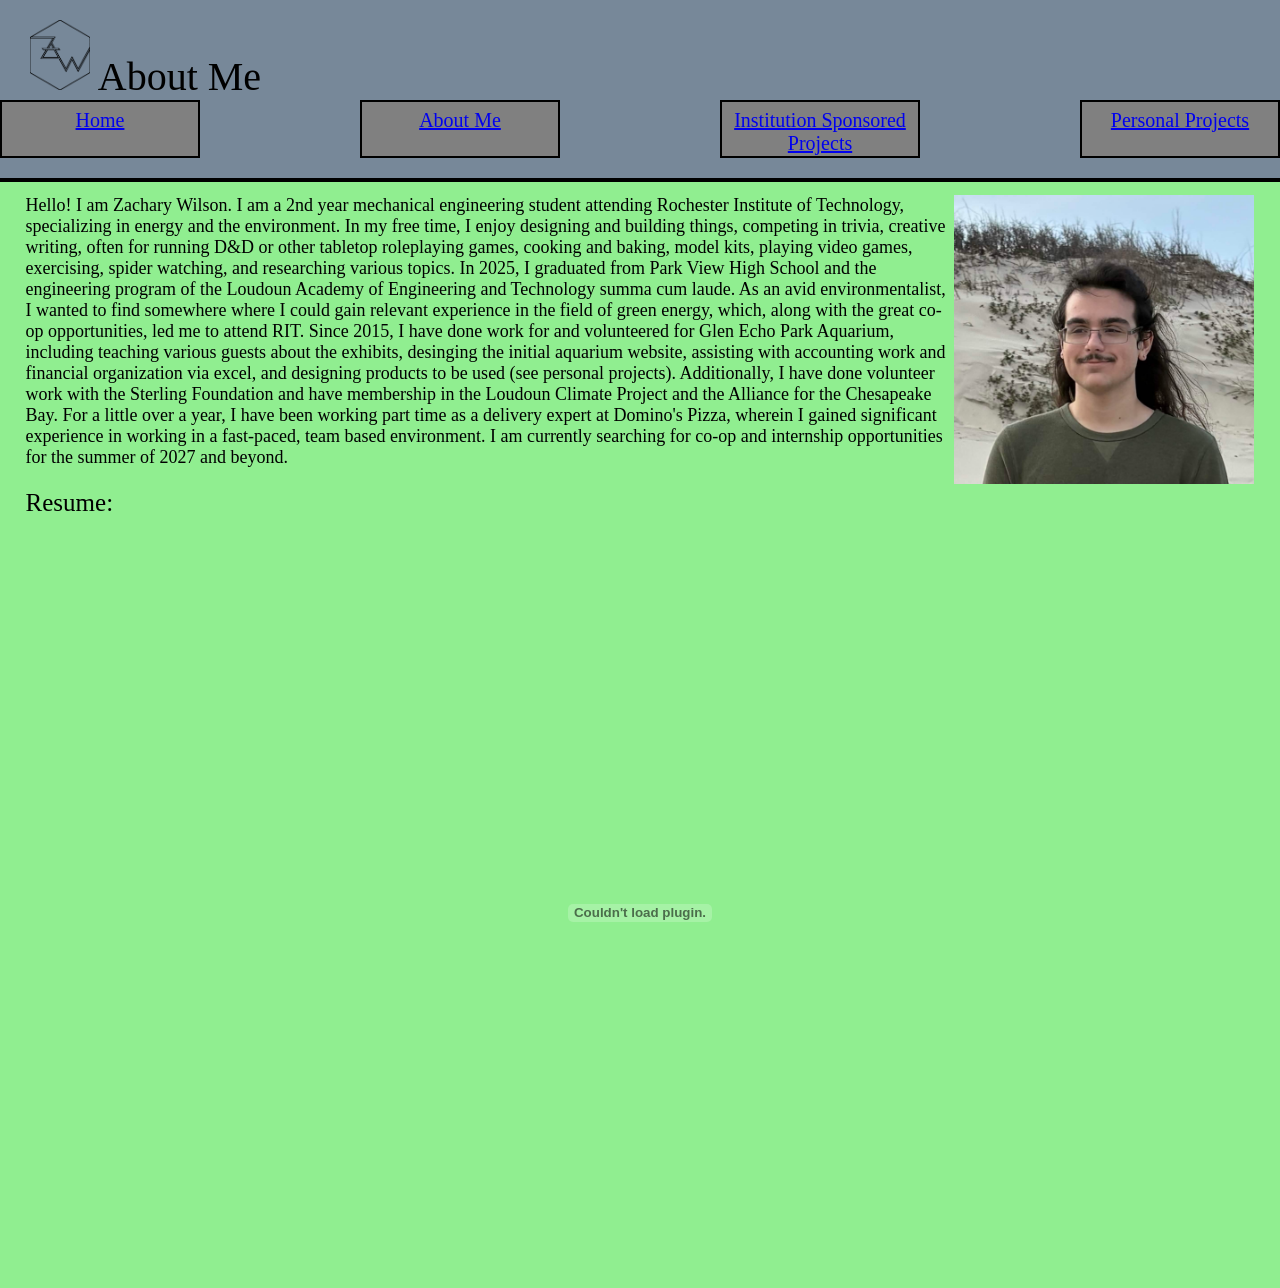
<file: About.html>
<!DOCTYPE html>
<html lang="en">
    <head>
        <title> About Zachary Wilson</title>
        <link rel="icon" type="image/png" href="Monogram-1.png">
    </head>
 <body style="background-color:lightgreen;">
    <link rel="stylesheet" href="style.css">
    <meta charset="UTF-8">
    <meta name="viewport" content="width=device-width, initial-scale=1.0">



    <header>
        <div style="text-align: left; margin-left: 20px; margin-right: 20px; font-size: 40px;">
        <img src="Monogram-1.png" alt="" width="60" height="70" style="padding-left: 10px;">
         About Me
        </div>
         <nav style="text-align: center; display: flex; gap: calc(100vw / 8); justify-content: center;">

            <a href="index.html" class="box" style="font-size: 20px">
                Home
            </a>

            <a href="About.html" class="box" style="font-size: 20px">
                About Me
            </a>

            <a href="Projects_inst.html" class="box" style="font-size: 20px">
                Institution Sponsored Projects
            </a>

            <a href="Projects_personal.html" class="box" style="font-size: 20px">
                Personal Projects
            </a>

         </nav>
    </header>
    <main>

<div style="font-size: 18px; padding-left:2%; padding-right:2%; padding-top:1%;">
    <div style="float: right">
        <img src="Zachary.jpg" width="300" >
    </div>
Hello! I am Zachary Wilson. I am a 2nd year mechanical engineering student attending Rochester Institute of Technology, specializing in energy and the environment. 
In my free time, I enjoy designing and building things, competing in trivia, creative writing, often for running D&D or other tabletop roleplaying games, cooking and baking, model kits, playing video games, exercising, spider watching, and researching various topics.
In 2025, I graduated from Park View High School and the engineering program of the Loudoun Academy of Engineering and Technology summa cum laude.
As an avid environmentalist, I wanted to find somewhere where I could gain relevant experience in the field of green energy, which, along with the great co-op opportunities, led me to attend RIT.
Since 2015, I have done work for and volunteered for Glen Echo Park Aquarium, including teaching various guests about the exhibits, desinging the initial aquarium website, assisting with accounting work and financial organization via excel, and designing products to be used (see personal projects).
Additionally, I have done volunteer work with the Sterling Foundation and have membership in the Loudoun Climate Project and the Alliance for the Chesapeake Bay.
For a little over a year, I have been working part time as a delivery expert at Domino's Pizza, wherein I gained significant experience in working in a fast-paced, team based environment.
I am currently searching for co-op and internship opportunities for the summer of 2027 and beyond.
<br>
<br>
    <div style="font-size:25px; text-align: left;">
    Resume:
    </div>
    <br>
        <embed src="ZAWilson Resume 10.3.2026.pdf" type="application/pdf" style="display: block; margin: 0 auto; width: 75%; height: 750px;"/>
</div>
    </main>
</body>
</html>
</file>
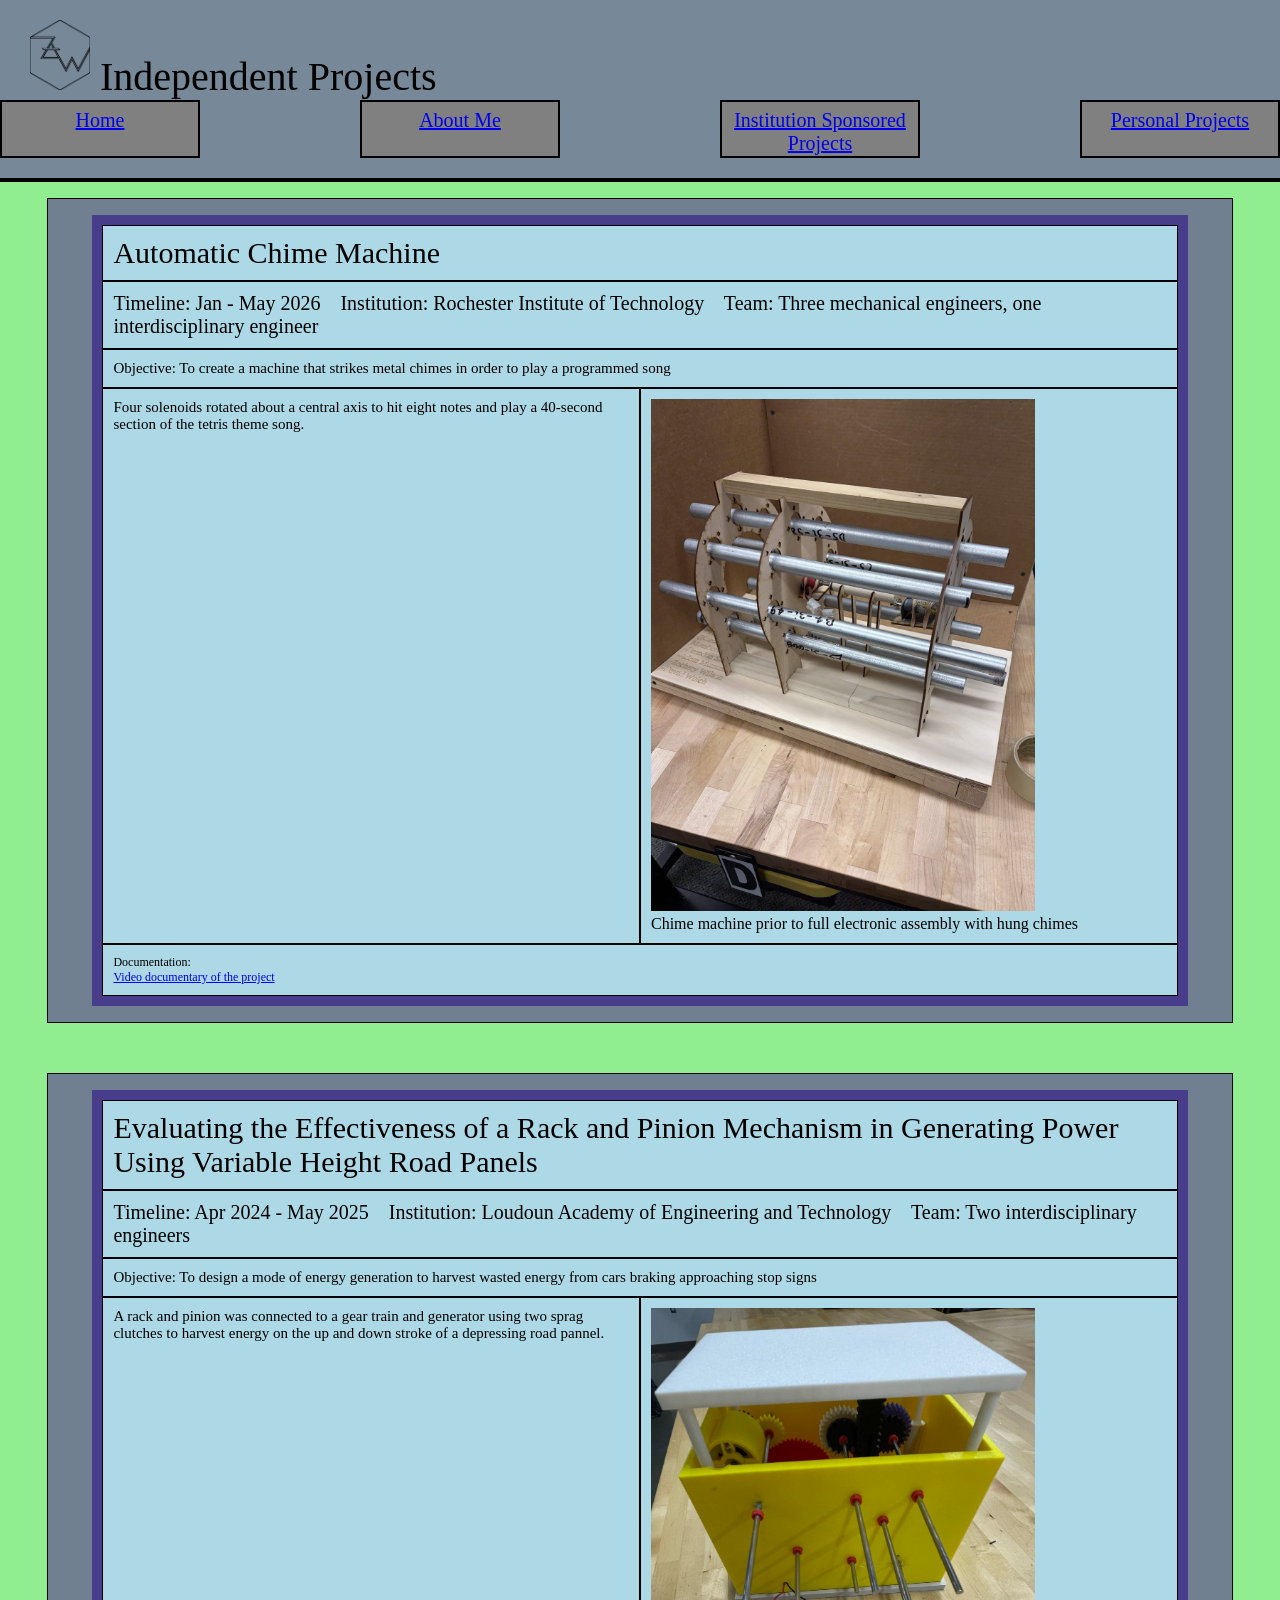
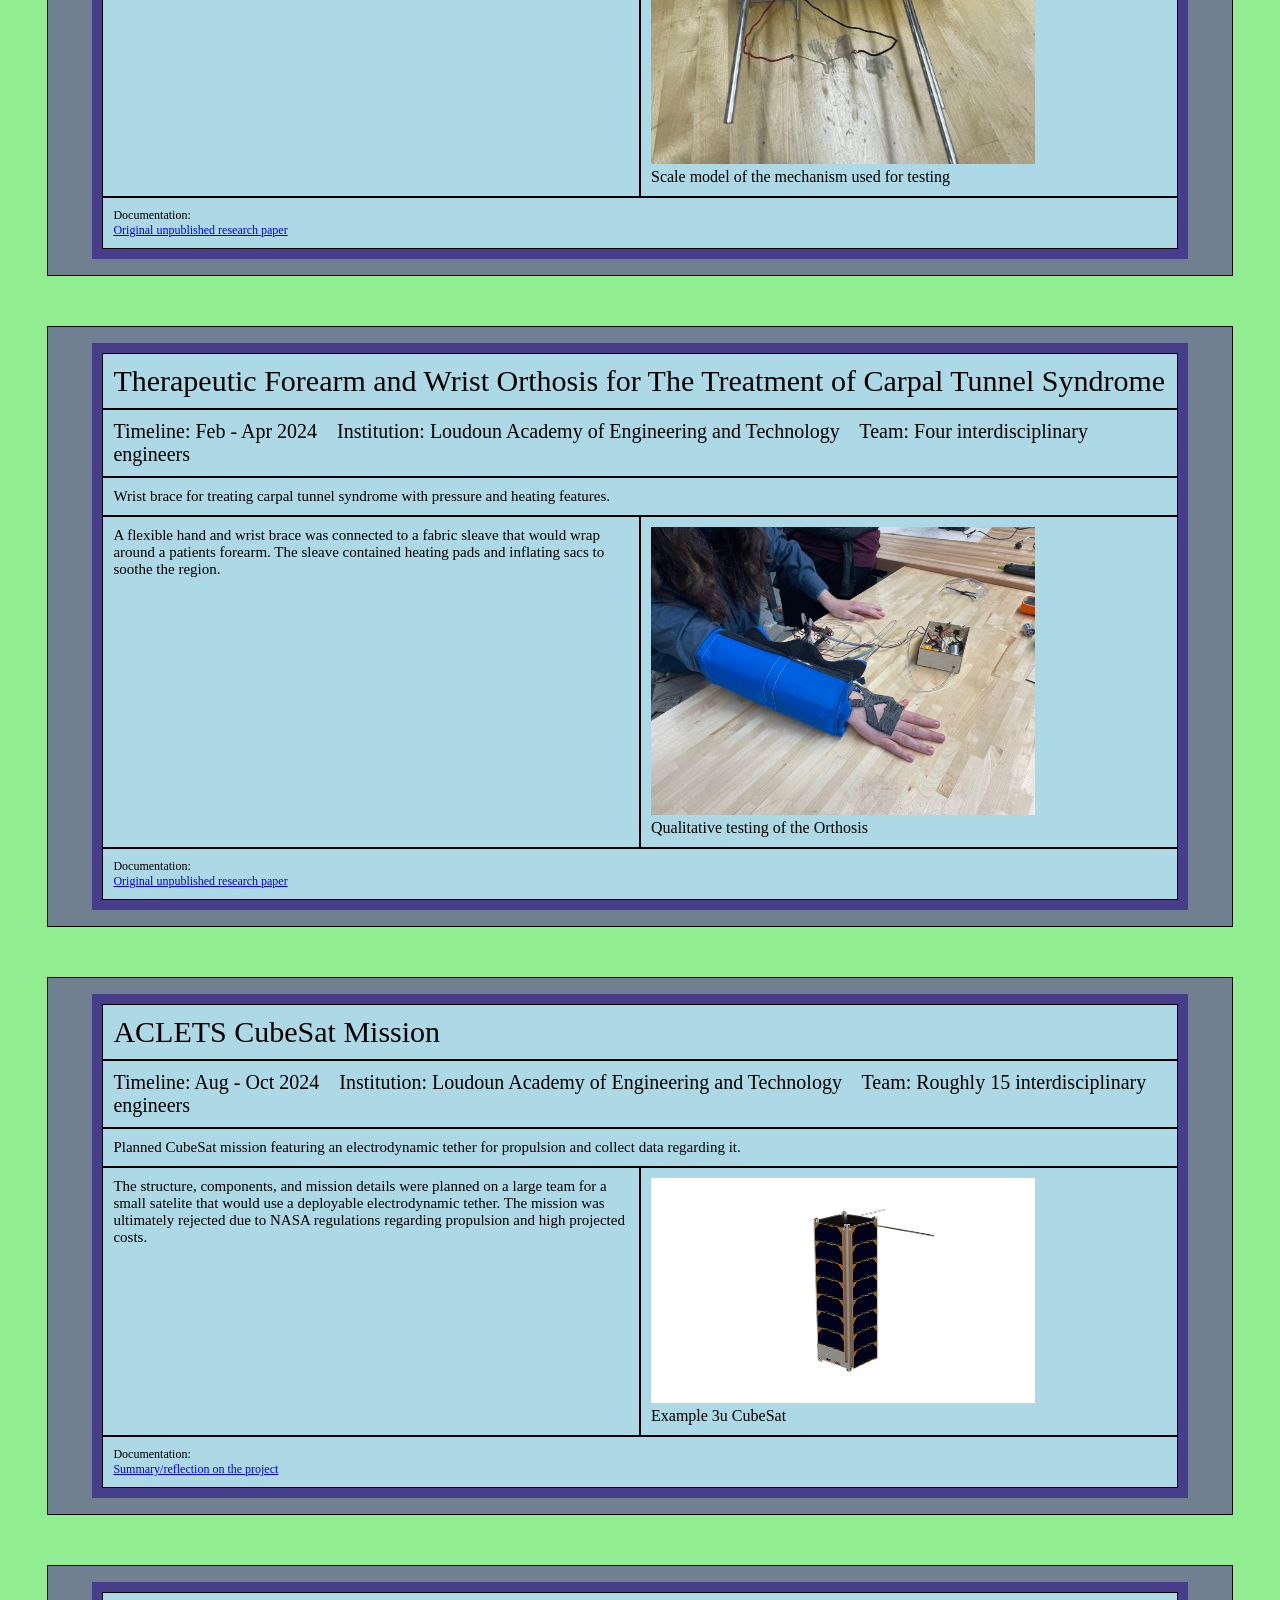
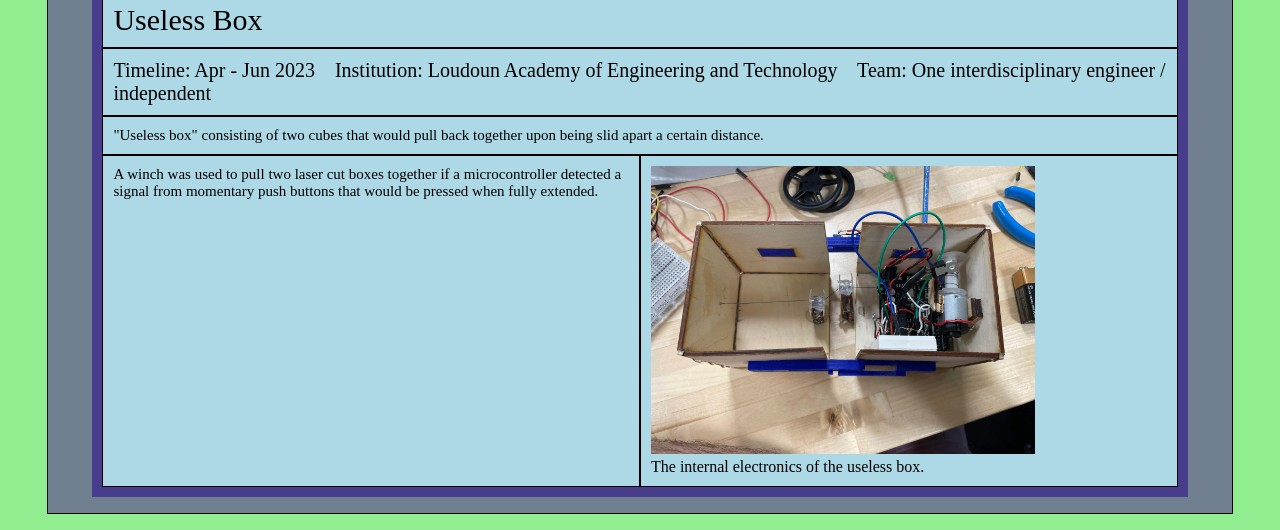
<file: Projects_inst.html>
<!DOCTYPE html>
<html lang="en">
    <head>
        <title> Institution Sponsored Projects</title>
        <link rel="icon" type="image/png" href="Monogram-1.png">
    </head>
 <body style="background-color:lightgreen;">
    <link rel="stylesheet" href="style.css">
    <meta charset="UTF-8">
    <meta name="viewport" content="width=device-width, initial-scale=1.0">

<style>
    txt{
        font-size: 11px;
        justify-content: left;
    }

.container {
    display: grid;
    grid-template-areas:
    "header header"
    "facts facts"
    "content content"
    "content2 picture"
    "footer footer";
    grid-template-columns: 42vw 42vw;
    background-color: darkslateblue;
    padding: 10px;
}
.container div {
    background-color:lightblue;
    border: 1px solid black;
    padding: 10px;
    text-align: left;
}

.container div.header {
    grid-area: header;
    font-size: 30px;
}

.container div.facts {
    grid-area: facts;
    font-size: 20px;
}

.container div.content {
    grid-area: content;
    font-size: 15px;
}

.container div.content2 {
    grid-area: content2;
    font-size: 15px;
}

.container div.picture {
    grid-area: picture;
    justify-content: center;
    place-items: center;
}

.container div.footer {
    grid-area: footer;
    font-size: 12px;
}
</style>



    <header>
        <div style="text-align: left; margin-left: 20px; margin-right: 20px; font-size: 40px;">
        <img src="Monogram-1.png" alt="" width="60" height="70" style="padding-left: 10px;">
         Independent Projects
        </div>
         <nav style="text-align: center; display: flex; gap: calc(100vw / 8); justify-content: center;">

            <a href="index.html" class="box" style="font-size: 20px">
                Home
            </a>

            <a href="About.html" class="box" style="font-size: 20px">
                About Me
            </a>

            <a href="Projects_inst.html" class="box" style="font-size: 20px">
                Institution Sponsored Projects
            </a>

            <a href="Projects_personal.html" class="box" style="font-size: 20px">
                Personal Projects
            </a>

         </nav>
    </header>
<main>
    <div class="projbox">
        <div class="container">
            
            <div class="header">
                Automatic Chime Machine
            </div>

            <div class="facts">
                Timeline: Jan - May 2026 &ensp; Institution: Rochester Institute of Technology &ensp; Team: Three mechanical engineers, one interdisciplinary engineer
            </div>

            <div class="content">
                Objective: To create a machine that strikes metal chimes in order to play a programmed song
            </div>

            <div class="content2">
                Four solenoids rotated about a central axis to hit eight notes and play a 40-second section of the tetris theme song.
            </div>

            <div class="picture">
                <img src="IMG_0044.jpg" style="width:30vw; height:auto; justify-content: center;">
                <br>
                Chime machine prior to full electronic assembly with hung chimes
            </div>

            <div class="footer">
                Documentation:
                <br>
                <a href="https://drive.google.com/file/d/1gjf_Lxn-N5Jr7xg2J6cL6vzdpaIKWPGh/view?usp=drive_link">Video documentary of the project</a>
            </div>

        </div>
    </div>

    <br>

    <div class="projbox">
        <div class="container">
            
            <div class="header">
                Evaluating the Effectiveness of a Rack and Pinion Mechanism in Generating Power Using Variable Height Road Panels
            </div>

            <div class="facts">
                Timeline: Apr 2024 - May 2025 &ensp; Institution: Loudoun Academy of Engineering and Technology &ensp; Team: Two interdisciplinary engineers
            </div>

            <div class="content">
                Objective: To design a mode of energy generation to harvest wasted energy from cars braking approaching stop signs
            </div>

            <div class="content2">
                A rack and pinion was connected to a gear train and generator using two sprag clutches to harvest energy on the up and down stroke of a depressing road pannel.
            </div>

            <div class="picture">
                <img src="IMG_6115.jpg" style="width:30vw; height:auto; justify-content: center;">
                <br>
                Scale model of the mechanism used for testing
            </div>

            <div class="footer">
                Documentation:
                <br>
                <a href="https://docs.google.com/document/d/17VJ_JiabtNCCr-1kjZUn6xiitj7Sz69MsC1jR3lGwuw/edit?usp=sharing">Original unpublished research paper</a>
            </div>

        </div>
    </div>

    <br>

    <div class="projbox">
        <div class="container">
            
            <div class="header">
                Therapeutic Forearm and Wrist Orthosis for The Treatment of Carpal Tunnel Syndrome
            </div>

            <div class="facts">
                Timeline: Feb - Apr 2024 &ensp; Institution: Loudoun Academy of Engineering and Technology &ensp; Team: Four interdisciplinary engineers
            </div>

            <div class="content">
                Wrist brace for treating carpal tunnel syndrome with pressure and heating features.
            </div>

            <div class="content2">
                A flexible hand and wrist brace was connected to a fabric sleave that would wrap around a patients forearm. The sleave contained heating pads and inflating sacs to soothe the region.
            </div>

            <div class="picture">
                <img src="IMG_4787.jpg" style="width:30vw; height:auto; justify-content: center;">
                <br>
                Qualitative testing of the Orthosis
            </div>

            <div class="footer">
                Documentation:
                <br>
                <a href="https://docs.google.com/document/d/1kgcmH64z-FkDaEFbdhLcXxw1L9iJdRIMcq3OYYmjQJE/edit?usp=sharing">Original unpublished research paper</a>
            </div>

        </div>
    </div>

    <br>

    <div class="projbox">
        <div class="container">
            
            <div class="header">
                ACLETS CubeSat Mission
            </div>

            <div class="facts">
                Timeline: Aug - Oct 2024 &ensp; Institution: Loudoun Academy of Engineering and Technology &ensp; Team: Roughly 15 interdisciplinary engineers
            </div>

            <div class="content">
                Planned CubeSat mission featuring an electrodynamic tether for propulsion and collect data regarding it.
            </div>

            <div class="content2">
                The structure, components, and mission details were planned on a large team for a small satelite that would use a deployable electrodynamic tether. The mission was ultimately rejected due to NASA regulations regarding propulsion and high projected costs.
            </div>

            <div class="picture">
                <img src="Cubesat.jpg" style="width:30vw; height:auto; justify-content: center;">
                <br>
                Example 3u CubeSat
            </div>

            <div class="footer">
                Documentation:
                <br>
                <a href="https://docs.google.com/document/d/1_nlLuqZxen9g2onRVmM37JwP5XpchX0_5P2wIN1QzdM/edit?usp=drive_link">Summary/reflection on the project</a>
            </div>
        </div>
    </div>

    <br>

    <div class="projbox">
        <div class="container">
            
            <div class="header">
                Useless Box
            </div>

            <div class="facts">
                Timeline: Apr - Jun 2023 &ensp; Institution: Loudoun Academy of Engineering and Technology &ensp; Team: One interdisciplinary engineer / independent     
            </div>

            <div class="content">
                "Useless box" consisting of two cubes that would pull back together upon being slid apart a certain distance.
            </div>

            <div class="content2">
                A winch was used to pull two laser cut boxes together if a microcontroller detected a signal from momentary push buttons that would be pressed when fully extended.
            </div>

            <div class="picture">
                <img src="IMG_3848.jpg" style="width:30vw; height:auto; justify-content: center;">
                <br>
                The internal electronics of the useless box.
            </div>

        </div>
    </div>

</main>
</body>
</html>
</file>
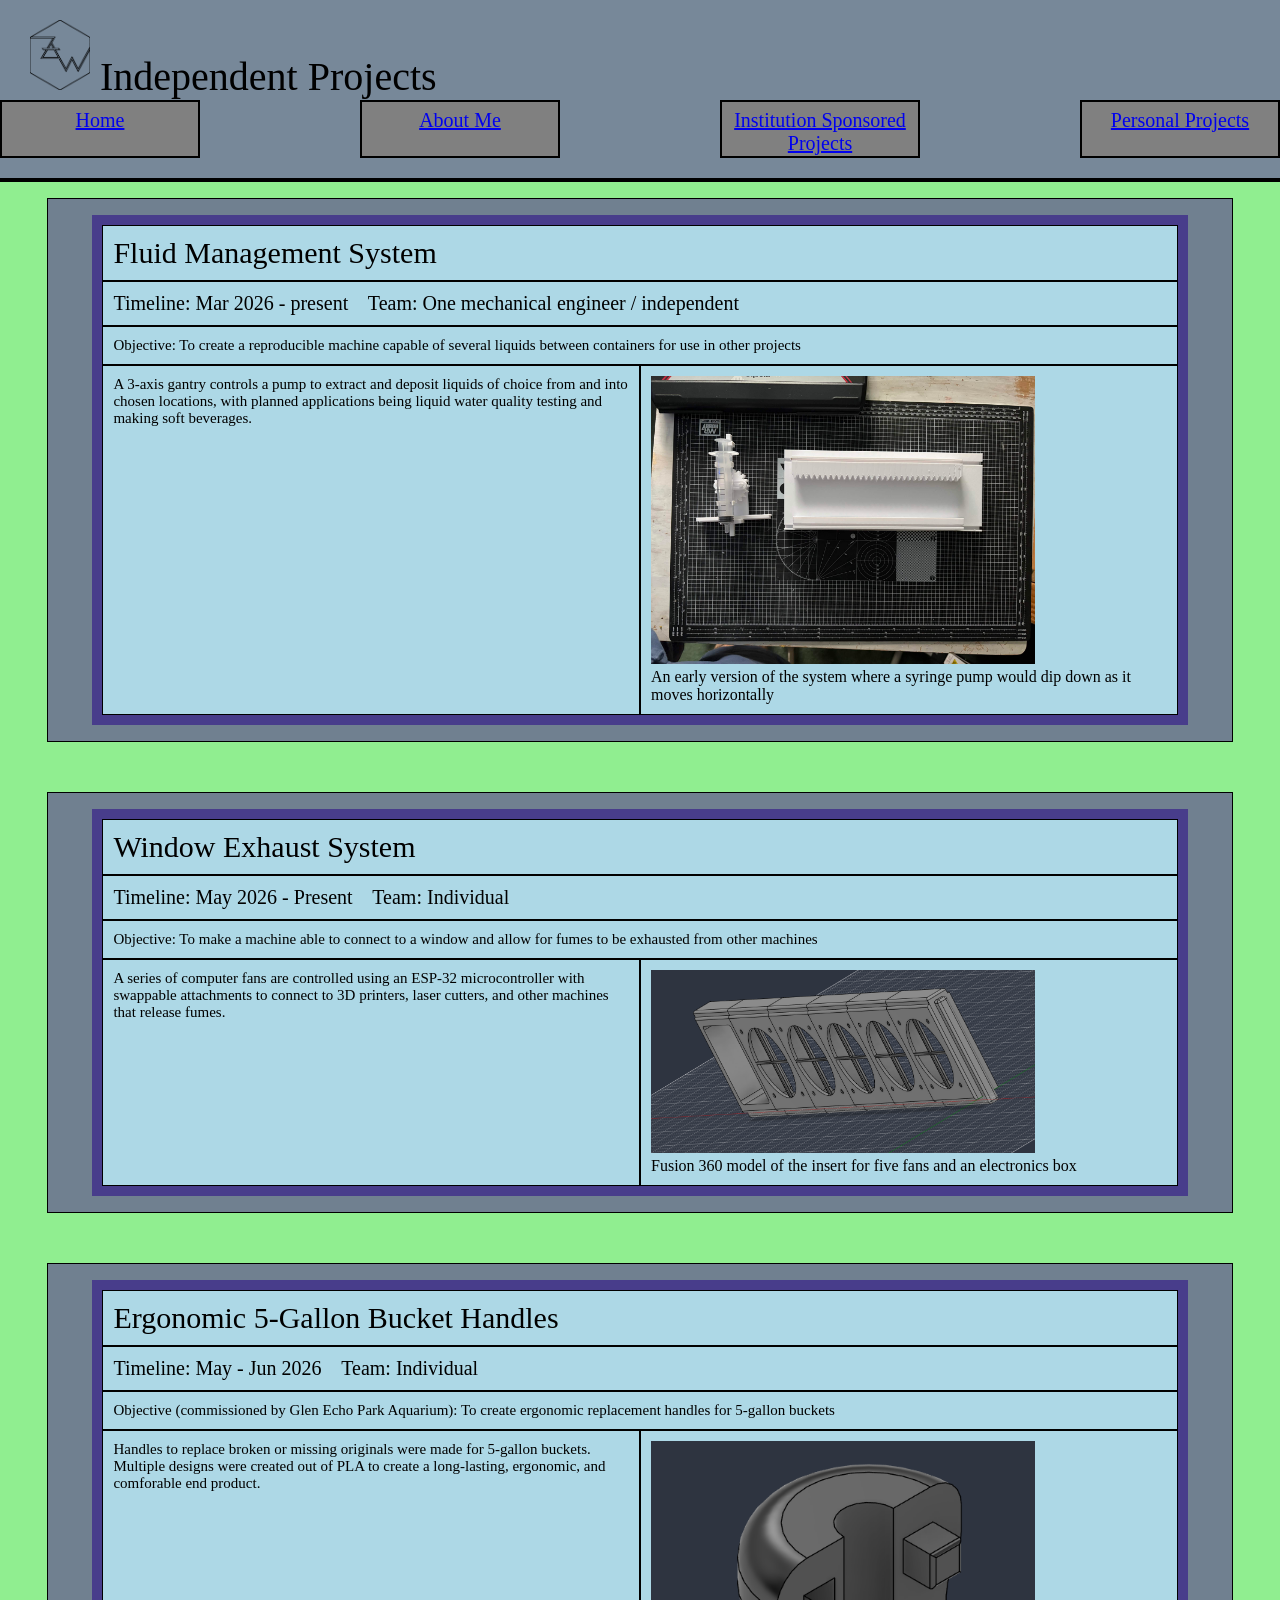
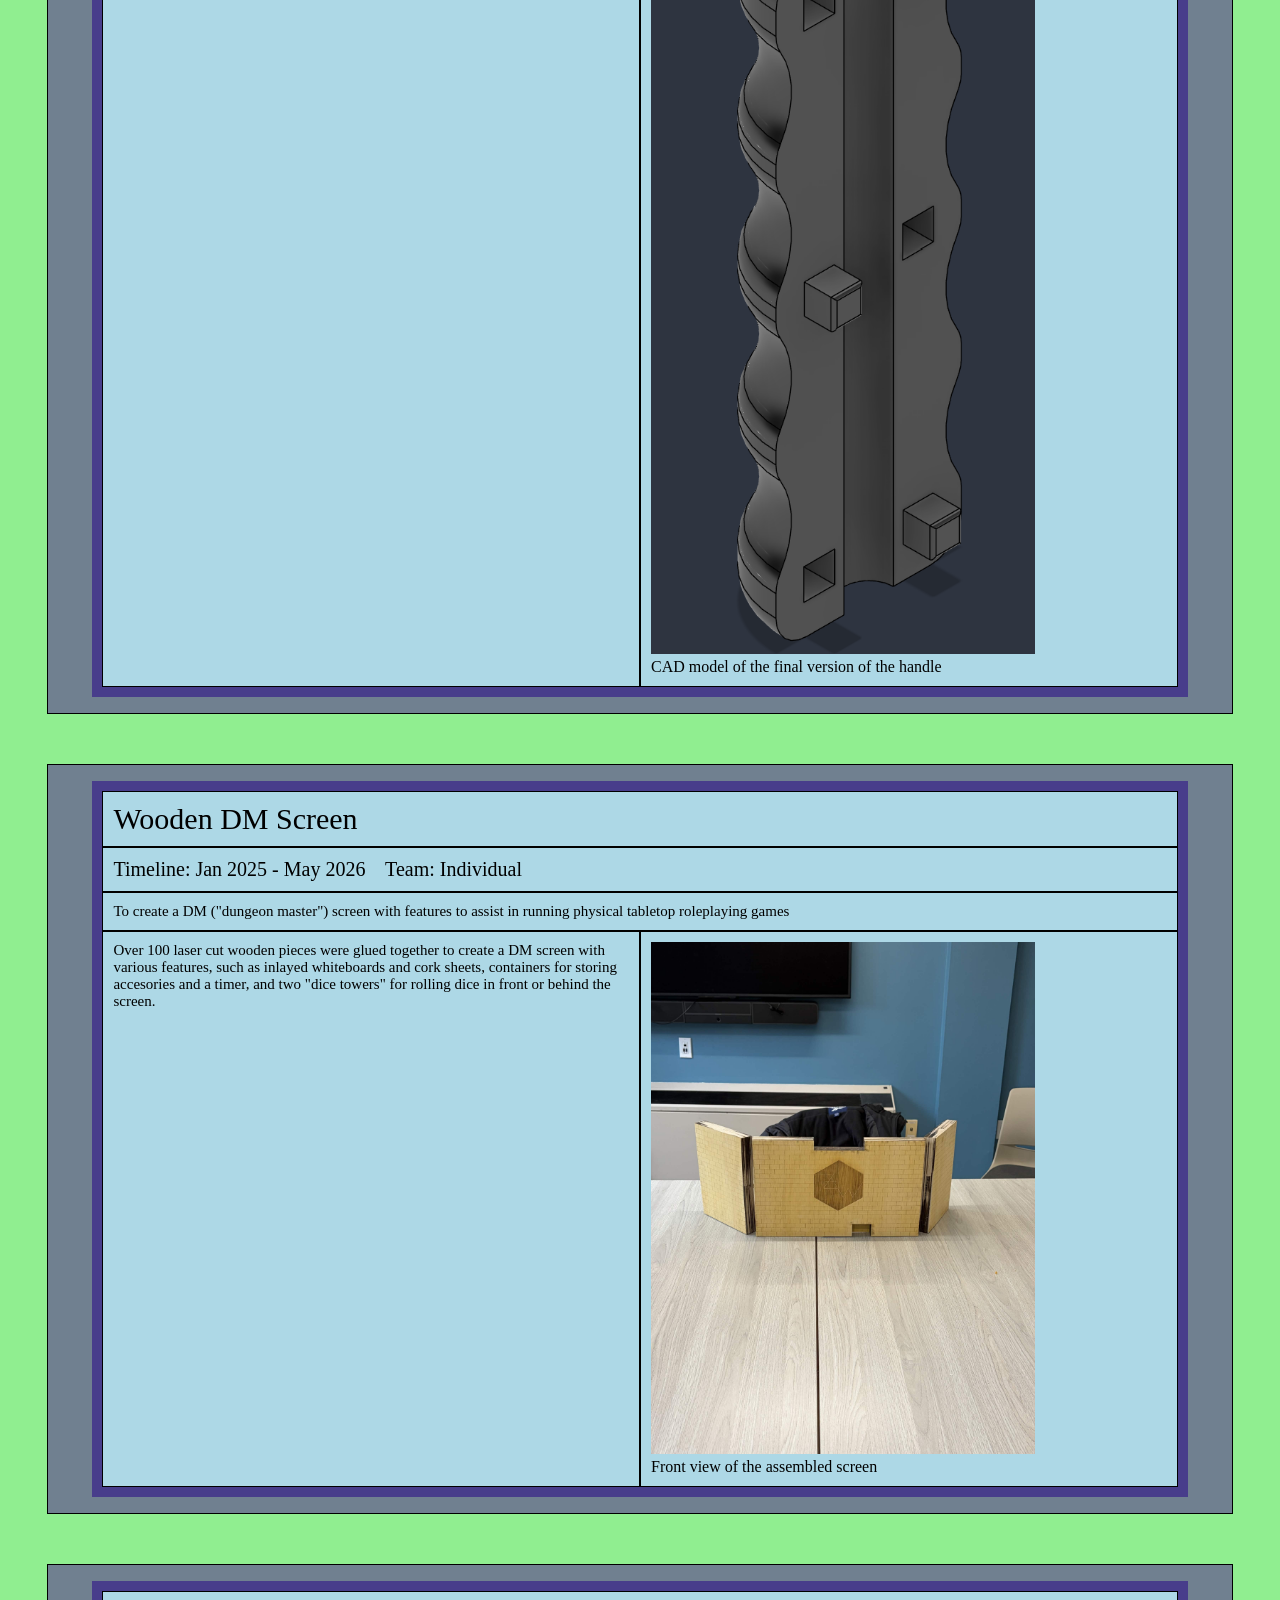
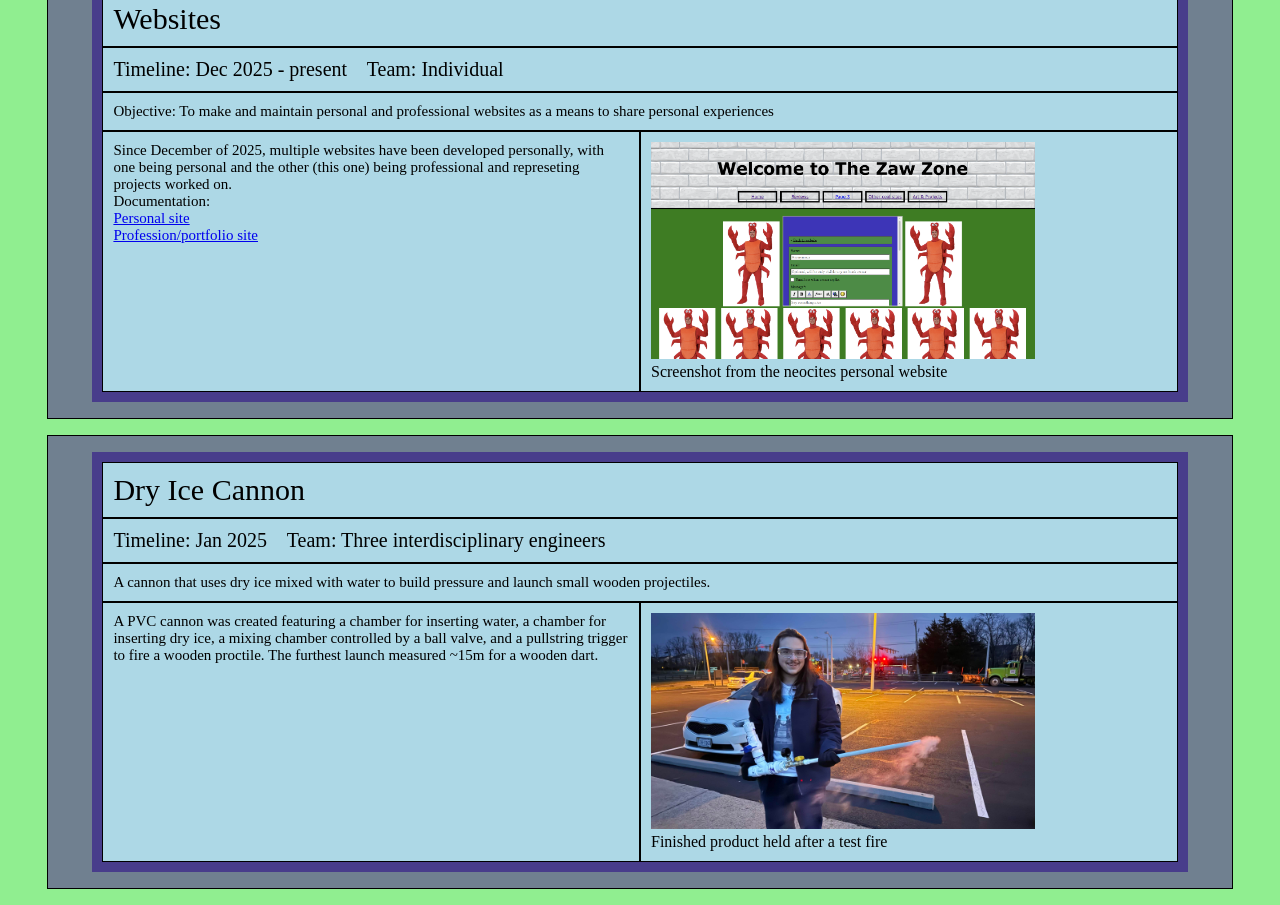
<file: Projects_personal.html>
<!DOCTYPE html>
<html lang="en">
    <head>
        <title> Independent Projects</title>
        <link rel="icon" type="image/png" href="Monogram-1.png">
    </head>
 <body style="background-color:lightgreen;">
    <link rel="stylesheet" href="style.css">
    <meta charset="UTF-8">
    <meta name="viewport" content="width=device-width, initial-scale=1.0">

<style>
    txt{
        font-size: 11px;
        justify-content: left;
    }

.container {
    display: grid;
    grid-template-areas:
    "header header"
    "facts facts"
    "content content"
    "content2 picture"
    "footer footer";
    grid-template-columns: 42vw 42vw;
    background-color: darkslateblue;
    padding: 10px;
}
.container div {
    background-color:lightblue;
    border: 1px solid black;
    padding: 10px;
    text-align: left;
}

.container div.header {
    grid-area: header;
    font-size: 30px;
}

.container div.facts {
    grid-area: facts;
    font-size: 20px;
}

.container div.content {
    grid-area: content;
    font-size: 15px;
}

.container div.content2 {
    grid-area: content2;
    font-size: 15px;
}

.container div.picture {
    grid-area: picture;
    justify-content: center;
    place-items: center;
}

.container div.footer {
    grid-area: footer;
    font-size: 12px;
}

</style>



    <header>
        <div style="text-align: left; margin-left: 20px; margin-right: 20px; font-size: 40px;">
        <img src="Monogram-1.png" alt="" width="60" height="70" style="padding-left: 10px;">
         Independent Projects
        </div>
         <nav style="text-align: center; display: flex; gap: calc(100vw / 8); justify-content: center;">

            <a href="index.html" class="box" style="font-size: 20px">
                Home
            </a>

            <a href="About.html" class="box" style="font-size: 20px">
                About Me
            </a>

            <a href="Projects_inst.html" class="box" style="font-size: 20px">
                Institution Sponsored Projects
            </a>

            <a href="Projects_personal.html" class="box" style="font-size: 20px">
                Personal Projects
            </a>

         </nav>
    </header>
    <main>
    <div class="projbox">
        <div class="container">
            
            <div class="header">
                Fluid Management System
            </div>

            <div class="facts">
                Timeline: Mar 2026 - present &ensp; Team: One mechanical engineer / independent
            </div>

            <div class="content">
                Objective: To create a reproducible machine capable of several liquids between containers for use in other projects
            </div>

            <div class="content2">
                A 3-axis gantry controls a pump to extract and deposit liquids of choice from and into chosen locations, with planned applications being liquid water quality testing and making soft beverages.
            </div>

            <div class="picture">
                <img src="IMG_0332.jpg" style="width:30vw; height:auto; justify-content: center;">
                <br>
                An early version of the system where a syringe pump would dip down as it moves horizontally
            </div>

        </div>
    </div>

    <br>

    <div class="projbox">
        <div class="container">
            
            <div class="header">
                Window Exhaust System
            </div>

            <div class="facts">
                Timeline: May 2026 - Present &ensp; Team: Individual
            </div>

            <div class="content">
                Objective: To make a machine able to connect to a window and allow for fumes to be exhausted from other machines
            </div>

            <div class="content2">
                A series of computer fans are controlled using an ESP-32 microcontroller with swappable attachments to connect to 3D printers, laser cutters, and other machines that release fumes.
            </div>

            <div class="picture">
                <img src="image.png" style="width:30vw; height:auto; justify-content: center;">
                <br>
                Fusion 360 model of the insert for five fans and an electronics box
            </div>

        </div>
    </div>

    <br>

    <div class="projbox">
        <div class="container">
            
            <div class="header">
                Ergonomic 5-Gallon Bucket Handles
            </div>

            <div class="facts">
                Timeline: May - Jun 2026 &ensp; Team: Individual
            </div>

            <div class="content">
                Objective (commissioned by Glen Echo Park Aquarium): To create ergonomic replacement handles for 5-gallon buckets
            </div>

            <div class="content2">
                Handles to replace broken or missing originals were made for 5-gallon buckets. Multiple designs were created out of PLA to create a long-lasting, ergonomic, and comforable end product.
            </div>

            <div class="picture">
                <img src="Lebuck.png" style="width:30vw; height:auto; justify-content: center;">
                <br>
                CAD model of the final version of the handle
            </div>

        </div>
    </div>

    <br>

    <div class="projbox">
        <div class="container">
            
            <div class="header">
                Wooden DM Screen
            </div>

            <div class="facts">
                Timeline: Jan 2025 - May 2026 &ensp; Team: Individual
            </div>

            <div class="content">
                To create a DM ("dungeon master") screen with features to assist in running physical tabletop roleplaying games
            </div>

            <div class="content2">
                Over 100 laser cut wooden pieces were glued together to create a DM screen with various features, such as inlayed whiteboards and cork sheets, containers for storing accesories and a timer, and two "dice towers" for rolling dice in front or behind the screen.
            </div>

            <div class="picture">
                <img src="IMG_0059.jpg" style="width:30vw; height:auto; justify-content: center;">
                <br>
                Front view of the assembled screen
            </div>

        </div>
    </div>

    <br>

    <div class="projbox">
        <div class="container">
            
            <div class="header">
                Websites
            </div>

            <div class="facts">
                Timeline: Dec 2025 - present &ensp; Team: Individual
            </div>

            <div class="content">
                Objective: To make and maintain personal and professional websites as a means to share personal experiences
            </div>

            <div class="content2">
                Since December of 2025, multiple websites have been developed personally, with one being personal and the other (this one) being professional and represeting projects worked on.
                <br>
                Documentation:
                <br>
                <a href="https://waztoo.neocities.org">Personal site</a>
                <br>
                <a href="https://waztoo.github.io/ZacharyWilson/index.html">Profession/portfolio site</a>
            </div>

            <div class="picture">
                <img src="image2.png" style="width:30vw; height:auto; justify-content: center;">
                <br>
                Screenshot from the neocites personal website
            </div>

        </div>
    </div>

    <div class="projbox">
        <div class="container">
            
            <div class="header">
                Dry Ice Cannon
            </div>

            <div class="facts">
                Timeline: Jan 2025 &ensp; Team: Three interdisciplinary engineers
            </div>

            <div class="content">
                A cannon that uses dry ice mixed with water to build pressure and launch small wooden projectiles.
            </div>

            <div class="content2">
                A PVC cannon was created featuring a chamber for inserting water, a chamber for inserting dry ice, a mixing chamber controlled by a ball valve, and a pullstring trigger to fire a wooden proctile. The furthest launch measured ~15m for a wooden dart.
            </div>

            <div class="picture">
                <img src="IMG_2372.jpg" style="width:30vw; height:auto; justify-content: center;">
                <br>
                Finished product held after a test fire
            </div>

        </div>
    </div>


    </main>
</body>
</html>
</file>
<file: style.css>
body {
    color: black;
    font-family: 'Times New Roman', Times, serif;
    margin: 0px;
}

header {
    position: sticky;
    background-color:lightslategray;
    top:0px;
    z-index:1000;
    background-position: center;
    padding-top: 20px;
    padding-bottom: 20px;
    padding-left: 0px;
    padding-right: 0px;
    border-bottom: 4px solid black;
}

.box {
    top:130px;
    display: inline-block;
    width: 200px;
    height: 40px;
    border: 2px solid black;
    background-color: gray;
    padding: 7px;
}   

.projbox{
    position:relative;
    display: flex;
    margin: 1rem auto;
    width: 90vw;
    padding: 1rem;
    border: 1px solid black;
    background-color: slategray;
    justify-content: center;
}
</file>
